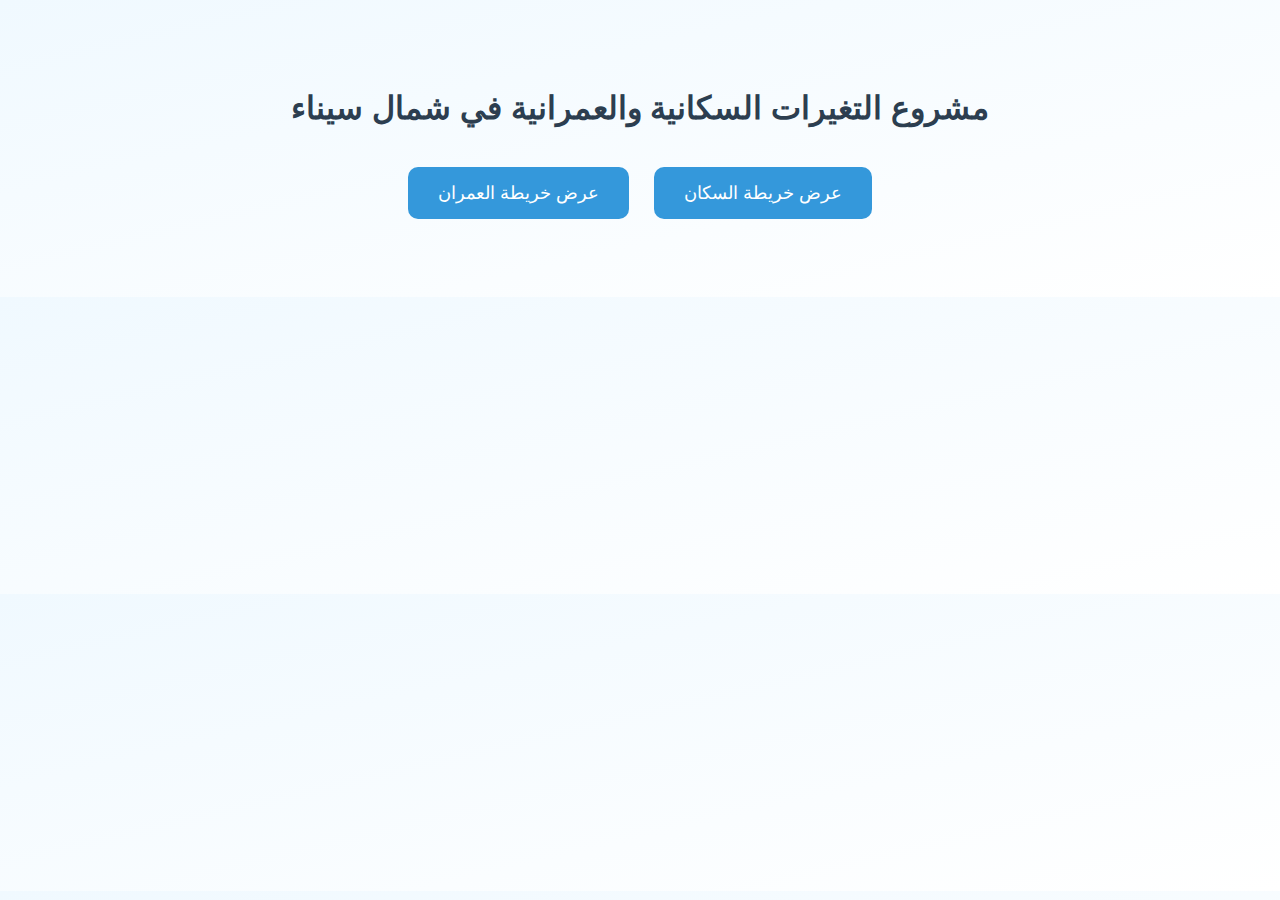
<file: index.html>
<!DOCTYPE html>
<html lang="ar">
<head>
  <meta charset="UTF-8">
  <title>مشروع التغيرات في شمال سيناء</title>
  <style>
    body {
      font-family: Arial;
      text-align: center;
      direction: rtl;
      background: linear-gradient(to bottom right, #f0f9ff, #ffffff);
      padding: 60px;
    }

    h1 {
      color: #2c3e50;
      margin-bottom: 30px;
    }

    button {
      padding: 15px 30px;
      font-size: 18px;
      border: none;
      border-radius: 10px;
      margin: 10px;
      cursor: pointer;
      background-color: #3498db;
      color: white;
    }

    button:hover {
      background-color: #2980b9;
    }
  </style>
</head>
<body>

  <h1>مشروع التغيرات السكانية والعمرانية في شمال سيناء</h1>

  <a href="map.html"><button>عرض خريطة السكان</button></a>
  <a href="urban.html"><button>عرض خريطة العمران</button></a>

</body>
</html>
</file>
